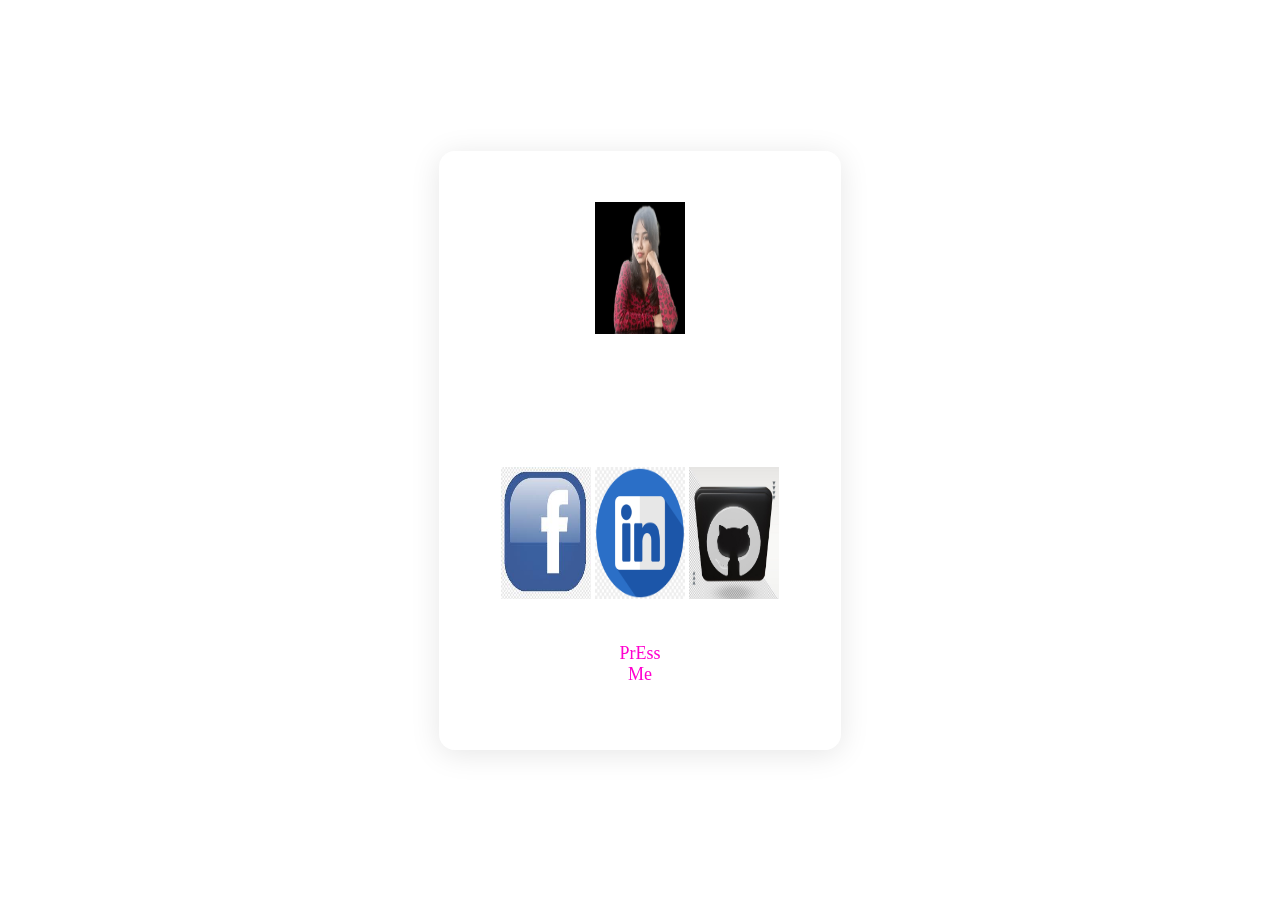
<file: index.html>
<!DOCTYPE html>
<html lang="en">
<head>
    <meta charset="UTF-8">
    <meta http-equiv="X-UA-Compatible" content="IE=edge">
    <meta name="viewport" content="width=device-width, initial-scale=1.0">
    <title>Dglassmorphism card design</title>
    <link rel="stylesheet" href="stylish.css">
</head>
<body>
    <div class="container">
        <div class="card" data-tilt data-tilt-scale="1.1" data-tilt-glare data-tilt-max-glare="0.2">
            <img src="lov.jpg" alt="" width:20px height:10px;>
            <h2>sontu</h2>
<p> I am a student of siliguri institute of technology</p>
<div class="links">
    <a href="https://www.facebook.com/moumita.podder.3557"><img src='face.jpg'></a>
    <a href="https://www.linkedin.com/in/moumita-podder-663507217"><img src='lin.jpg'></a>
    <a href="https://GitHub.com/moumitapodder"><img src='GIT.JPG'></a>
</div>
<div class="me">
<a href="#" class="btn"onclick='changeColor()'>PrEss Me</a>
</div>                                                
        </div>

</div>
<script src="stylish.js"></script>
<script src="vanilla-tilt.js"></script>
    
</body>
</html>
</file>
<file: stylish.css>
*{
    margin:0;
    padding:0;
    box-sizing:border box;
    font-famaliy:'poppins' sans-serif;
}
.container{
    width:100%;
    height:100vh;
    background-image:none;
    background-position: center;
    align-items:center;
    display:flex;
    justify-content:center;

}
.card img{
    width: 90px;
    height: 132px;
}
.card{
    color:#fff;
    text-align: center;
    padding:50px 35px;
    border:1px solid rgba(255,255,255,0.3);
    background: rgba(255,255,255,0.2);
    border-radius:16px;
    box-shadow: 0 4px 30px rgba(0,0,0,0.1);
    backdrop-filter: blur(5px);
}
.card h2{
    font-size:40px;
    font-weight:600;
    margin-top:20px;
}
.card p{
    font-size:18px;
    margin: 10px auto;
    max-width: 330px;
}
 a{
    width: 10px;
    height:111px;
}
.btn{
    text-decoration: none;
    display: inline-block;
    font-size: 18px;
    font-weight: 500;
    height: 36px;
    width: 53px;
    background: #ffff;
    color: #ff01cf;
    padding: 10px 30px;
    border-radius: 30px;
    margin: 30px 0 10px;
}
.btn:hover{
    background-color: aqua;
}
.links:hover{
    background-color:blue;
}
</file>
